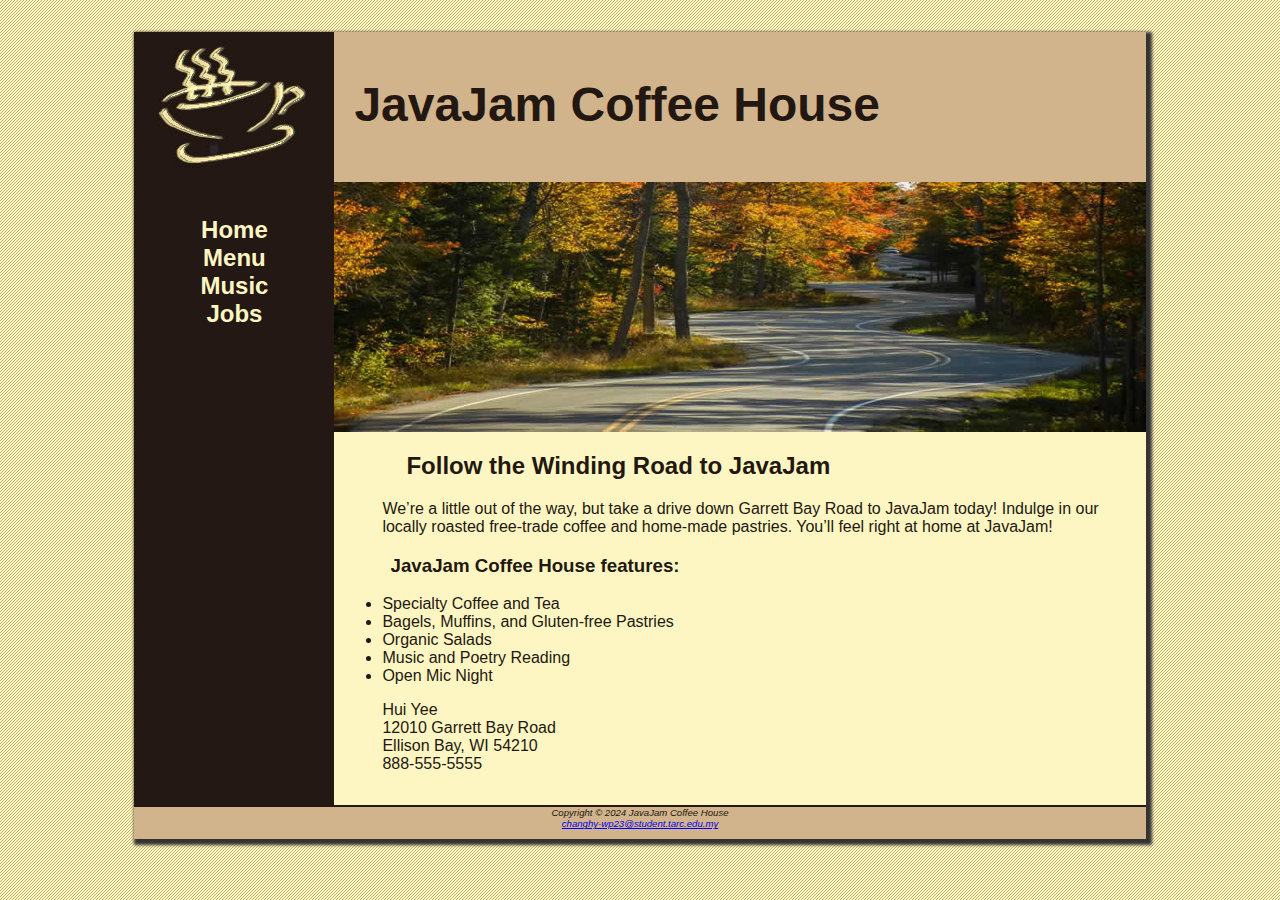
<file: index.html>
<!DOCTYPE html>
<html>
    <head>
        <meta charset="utf-8">
        <title>JavaJam Coffee House</title>
        <link rel="stylesheet" href="javajam.css">
    </head>
    <body>
        <div id="wrapper">
        <header>
            <h1>JavaJam Coffee House</h1>
        </header>
        <nav>
            <ul>
                <li><a href="index.html">Home</a></li>
                <li><a href="menu.html">Menu</a></li>
                <li><a href="music.html">Music</a></li>
                <li><a href="jobs.html">Jobs </a></li>
            </ul>

        </nav>
        <main>
            <!-- <img src="images/windingroad.jpg" alt="winding road" height="" width="" align="right"> -->
            <div id="heroroad"></div>
            <h2>Follow the Winding Road to JavaJam</h2>
            <p>We&rsquo;re a little out of the way, but take a drive down Garrett Bay Road to JavaJam today! 
                Indulge in our locally roasted free-trade coffee and home-made pastries. 
                You&rsquo;ll feel right at home at JavaJam!</p>
            <h3>JavaJam Coffee House features:</h3>
            <ul>
                <li>Specialty Coffee and Tea</li>
                <li>Bagels, Muffins, and Gluten-free Pastries</li>
                <li>Organic Salads</li>
                <li>Music and Poetry Reading</li>
                <li>Open Mic Night</li>
            </ul>
            <div>
                Hui Yee <br>
                12010 Garrett Bay Road <br>
                Ellison Bay, WI 54210 <br>
                888-555-5555 
            </div>
        </main>
        <footer>
                    Copyright &copy; 2024 JavaJam Coffee House <br>
                    <a href="mailto:changhy-wp23@student.tarc.edu.my">
                        changhy-wp23@student.tarc.edu.my</a>
        </footer>
    </div>
    </body>
</html>
</file>
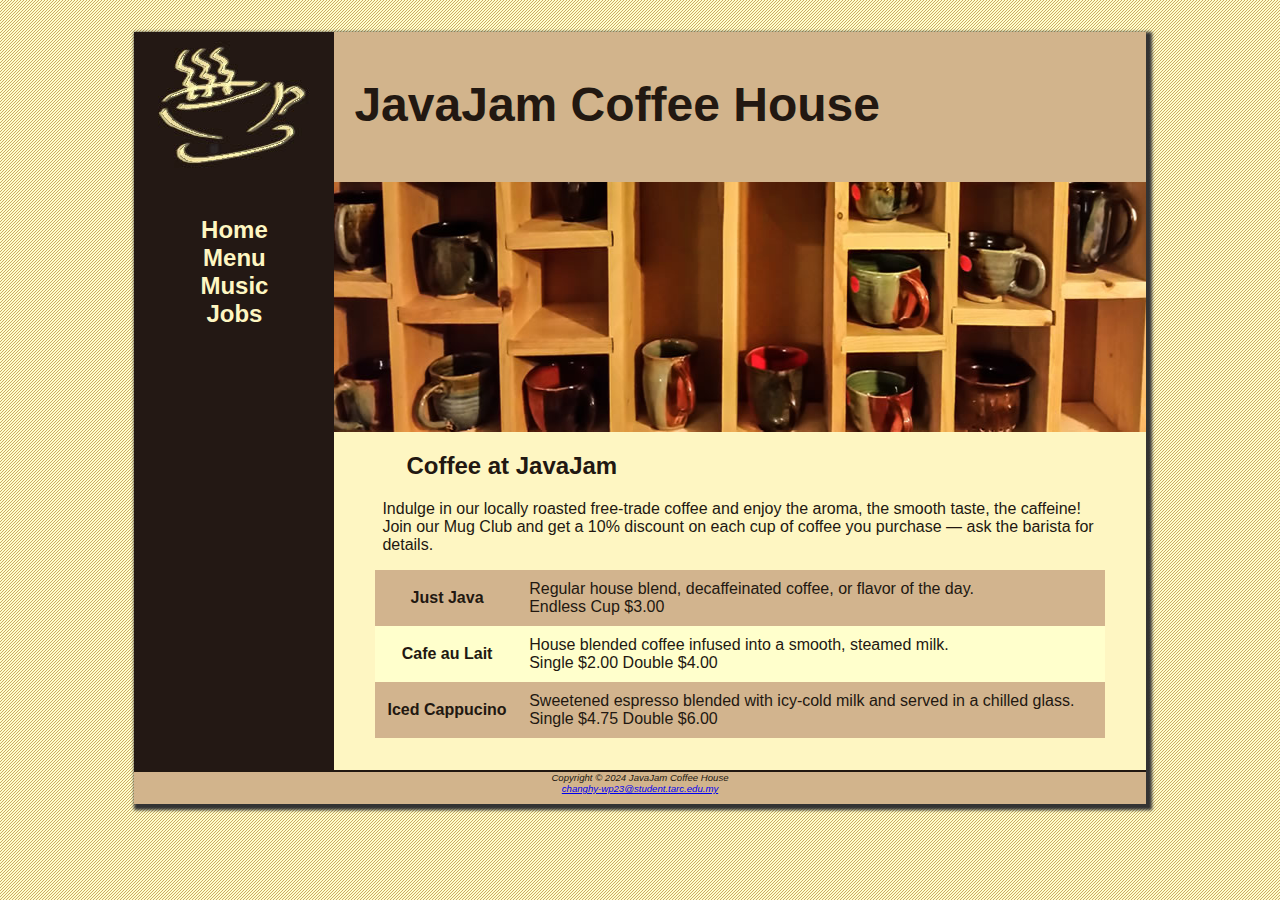
<file: menu.html>
<!DOCTYPE html>
<html>
    <head>
        <meta charset="utf-8">
        <title>JavaJam Coffee House Menu</title>
        <link rel="stylesheet" href="javajam.css">
    </head>
    <body>
        <div id="wrapper">
        <header>
            <h1>JavaJam Coffee House</h1>
        </header>

        <nav>
            <ul>
                <li><a href="index.html">Home</a></li>
                <li><a href="menu.html">Menu</a></li>
                <li><a href="music.html">Music</a></li>
                <li><a href="jobs.html">Jobs </a></li>
            </ul>
        </nav>

        <main>
            <!-- <img src="images/mugs.jpg" alt="Mugs" height="" width="" align="right"> -->
            <div id="heromugs"></div>
            <h2>Coffee at JavaJam</h2>
            <p>Indulge in our locally roasted free-trade coffee and enjoy the aroma, the smooth
                taste, the caffeine! Join our Mug Club and get a 10% discount on each cup of 
                coffee you purchase &mdash; ask the barista for details.</p>
            <!-- <dl>
                <dt><strong>Just Java</strong></dt>
                    <dd>Regular house blend, decaffeinated coffee, or flavor of the day.</dd>
                    <dd>Endless Cup $3.00</dd>
                <dt><strong>Cafe au Lait</strong></dt>
                    <dd>House blended coffee infused into a smooth, steamed milk.</dd>
                    <dd>Single $2.00 Double $4.00</dd>
                <dt><strong>Iced Cappucino</strong></dt>
                    <dd>Sweetened espresso blended with icy-cold milk and served in a chilled glass.</dd>
                    <dd>Single $4.75 Double $6.00</dd>
            </dl> -->
            <table>
                <tr>
                    <th>Just Java</th>
                    <td>Regular house blend, decaffeinated coffee, or flavor of the day.<br>
                        Endless Cup $3.00</td>
                </tr>
                <tr>
                    <th>Cafe au Lait</th>
                    <td>House blended coffee infused into a smooth, steamed milk.<br>
                        Single $2.00 Double $4.00
                    </td>
                </tr>
                <tr>
                    <th>Iced Cappucino</th>
                    <td>Sweetened espresso blended with icy-cold milk and served in a chilled glass.<br>
                        Single $4.75 Double $6.00
                    </td>
                </tr>
            </table>
        </main>
        <footer>
                    Copyright &copy; 2024 JavaJam Coffee House <br>
                    <a href="mailto:changhy-wp23@student.tarc.edu.my">changhy-wp23@student.tarc.edu.my</a>
        </footer>
    </div>
    </body>
</html>
</file>
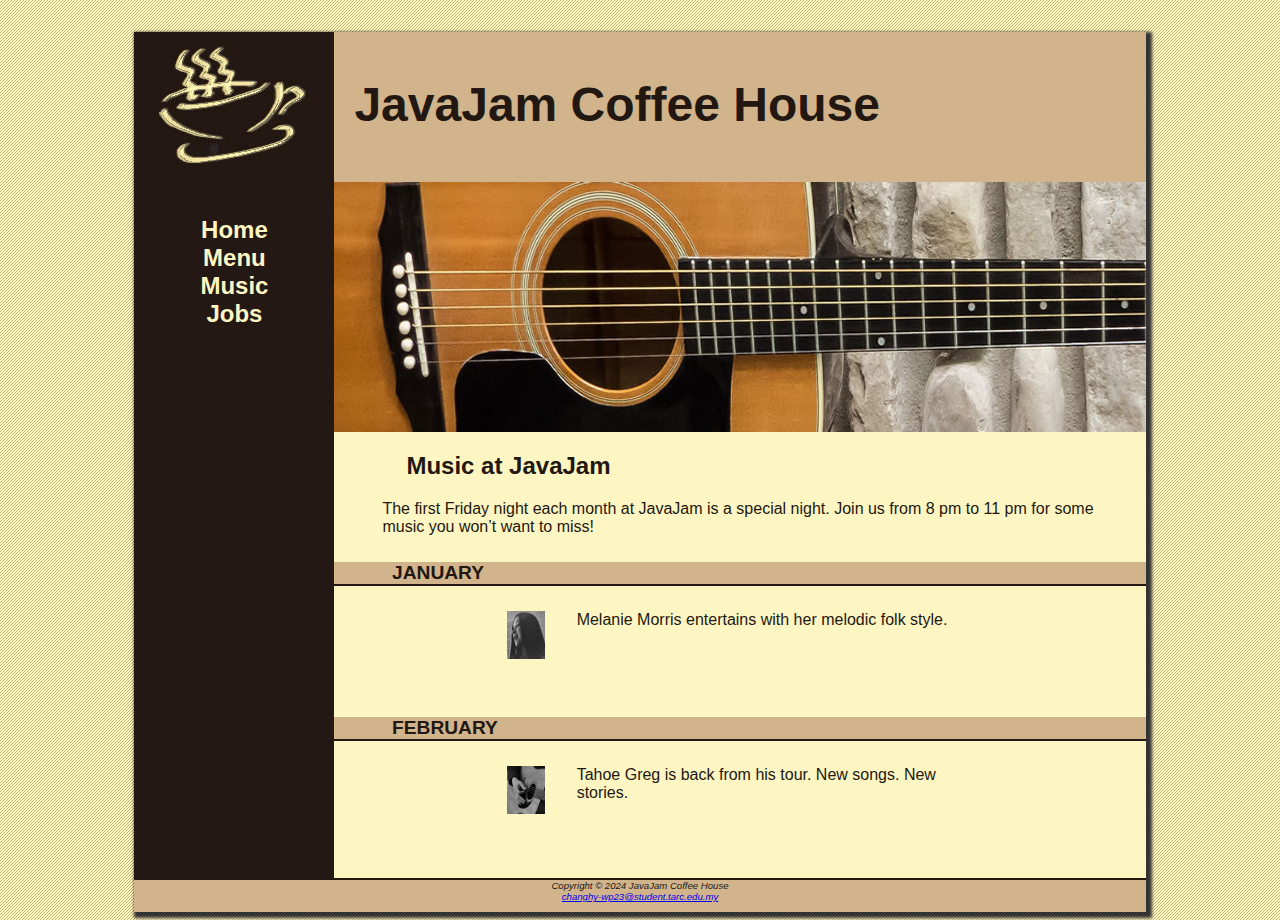
<file: music.html>
<!DOCTYPE html>
<html>
    <head>
        <meta charset="utf-8">
        <title>JavaJam Coffee House Music</title>
        <link rel="stylesheet" href="javajam.css">
    </head>
    <body>
        <div id="wrapper">
        <header>
            <h1>JavaJam Coffee House</h1>
        </header>

        <nav>
            <ul>
                <li><a href="index.html">Home</a></li>
                <li><a href="menu.html">Menu</a></li>
                <li><a href="music.html">Music</a></li>
                <li><a href="jobs.html">Jobs </a></li>
            </ul>
        </nav>

        <main>
            <div id="heroguitar"></div>
            <h2>Music at JavaJam</h2>
            <p>The first Friday night each month at JavaJam is a special night. Join us from 8 pm 
                to 11 pm for some music you won&rsquo;t want to miss!</p>

            <h4>January</h4>
            <div class="details">
                <a href="images/melanie.jpg"><img class="floatleft" src="images/melaniethumb.jpg" alt="Melanie Morris"
                height="80" width="80"></a>
                Melanie Morris entertains with her melodic folk style.
            </div>
            
            <h4>February</h4>
            <div class="details">
                <a href="images/greg.jpg"><img class="floatleft" src="images/gregthumb.jpg" alt="Tahoe Greg" 
                height="80" width="80"></a>
                Tahoe Greg is back from his tour. New songs. New stories.
            </div>
        </main>
        <footer>
                    Copyright &copy; 2024 JavaJam Coffee House <br>
                    <a href="mailto:changhy-wp23@student.tarc.edu.my">changhy-wp23@student.tarc.edu.my</a>
        </footer>
    </div>
    </body>
</html>
</file>
<file: javajam.css>
*{
    box-sizing: border-box;
}

#heroroad{
    background-image: url("images/heroroad.jpg");
    background-size: 100% 100%;
    height: 250px;
}

#heromugs{
    background-image: url("images/heromugs.jpg");
    background-size: 100% 100%;
    height: 250px;
}

#heroguitar{
    background-image: url("images/heroguitar.jpg");
    background-size: 100% 100%;
    height: 250px;
}

body {
    background-color: #FCEBB6;
    color:#221811;
    font-family: Verdana, Arial, sans-serif;
    background-image: url("images/background.gif");
}

header{
    background-color: #D2B48C;
    /*text-align: center; */
    background-image: url("images/javajamlogo.jpg");
    height: 150px;
    background-repeat: no-repeat;
    display: block;
}

h1{
    /* line-height: 200%; */
    padding-top: 45px;
    padding-left: 220px;
    font-size: 3em;
}

nav{
    text-align: center;
    font-weight: bold;
    font-size: 1.5em;
    padding-top: 10px;
    float: left;
    width: 200px;
    display: block;
}

nav a {
    text-decoration: none;
}

nav a:link{
    color: #FEF6C2;
}

nav a:visited{
    color: #D2B48C;
}

nav a:hover{
    color: #CC9933;
}

nav ul{
    list-style-type: none;
    padding-left: 0;
}

footer{
    background-color: #D2B48C;
    font-size: .60em;
    font-style: italic;
    text-align: center;
    padding-bottom: 10px;
    border-top: 2px solid #221811;
    display: block;
}

h4{
    background-color: #D2B48C;
    font-size: 1.2em;
    padding-left: .5em;
    /* padding-bottom: .25em;  */
    padding-bottom: 0;
    text-transform: uppercase;
    border-bottom: 2px solid #231814;
    clear: left; /*clear property is often used to terminate or clear a float*/
}

#wrapper {
    width : 80%;
    margin-left: auto;
    margin-right: auto;
    background-color: #231814;
    min-width: 900PX;
    max-width: 1280PX;
    box-shadow: 3px 3px 3px 3px #333333;
}

main{
    padding-right: 0;
    padding-left: 0;
    padding-bottom: 2em;
    padding-top: 0;
    margin-left: 200px;
    background-color: #FEF6C2;
    display: block;
}

main h2, main h3, main h4, main p, main div, main ul, main dl{
    padding-left: 3em;
    padding-right: 2em;
}

.details{
    padding-left: 20%;
    padding-right: 20%;
    overflow: auto; /*to configure how the content should display if it is too large for the area allocated*/
}

img{
    padding-left: 10px;
    padding-right: 10px;
}

.floatleft {
    float: left;
    padding-right: 2em;
    padding-bottom: 2em;
}

table{
    margin-left: auto;
    margin-right: auto;  /* this is 'center' meaning */
    width: 90%;
    border-spacing: 0;
    background-color: #FFFFCC;
}

td,th{
    padding: 10px;  /* mean all side padding 10px */
}

tr:nth-of-type(odd){
    background-color: #D2B48E;
    /* Apply to the "nth" element of the specific type.
    Value: a number, odd or even */
}
</file>
